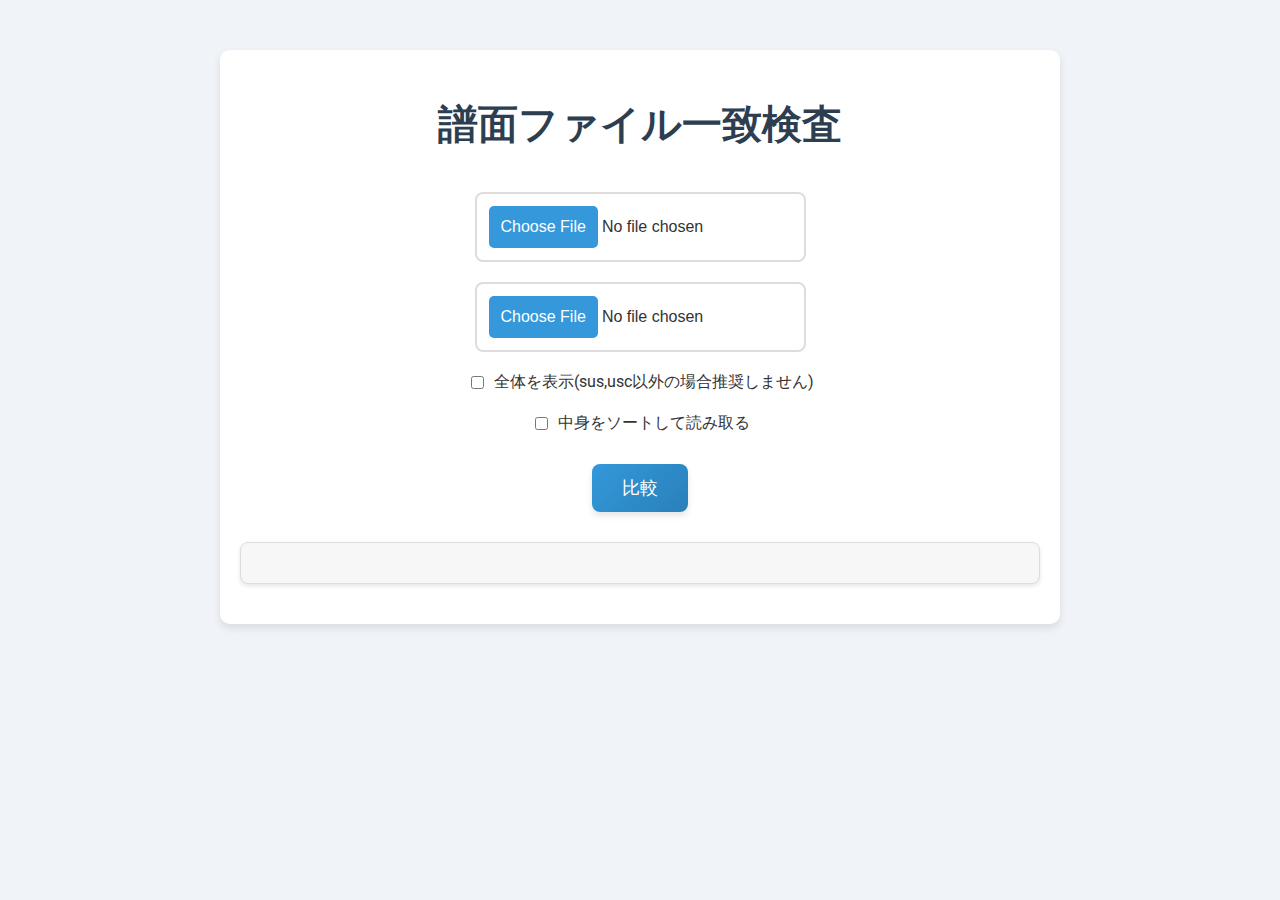
<file: index.html>
<!DOCTYPE html>
<html lang="ja">
<head>
    <meta charset="UTF-8">
    <meta name="viewport" content="width=device-width, initial-scale=1.0">
    <title>譜面ファイル一致検査</title>
    <link rel="stylesheet" href="https://fonts.googleapis.com/css2?family=Roboto:wght@400;700&display=swap">
    <link rel="stylesheet" href="match.css">
</head>
<body>
    <div class="container">
        <h1>譜面ファイル一致検査</h1>
        <input type="file" id="file1" accept=".usc,.sus,.chs,.mmws,.ccmmws">
        <input type="file" id="file2" accept=".usc,.sus,.chs,.mmws,.ccmmws">
        <label>
            <input type="checkbox" id="detailedComparison">
            全体を表示(sus,usc以外の場合推奨しません)
        </label>
        <label>
            <input type="checkbox" id="sortContent">
            中身をソートして読み取る
        </label>
        <button onclick="compareFiles()">比較</button>
        <pre id="result"></pre>

        <!-- スクロールボタン -->
        <button id="scrollToTopBtn" onclick="scrollToTop()"> ↑ </button>
    </div>

    <script src="compare.js"></script>
</body>
</html>
</file>
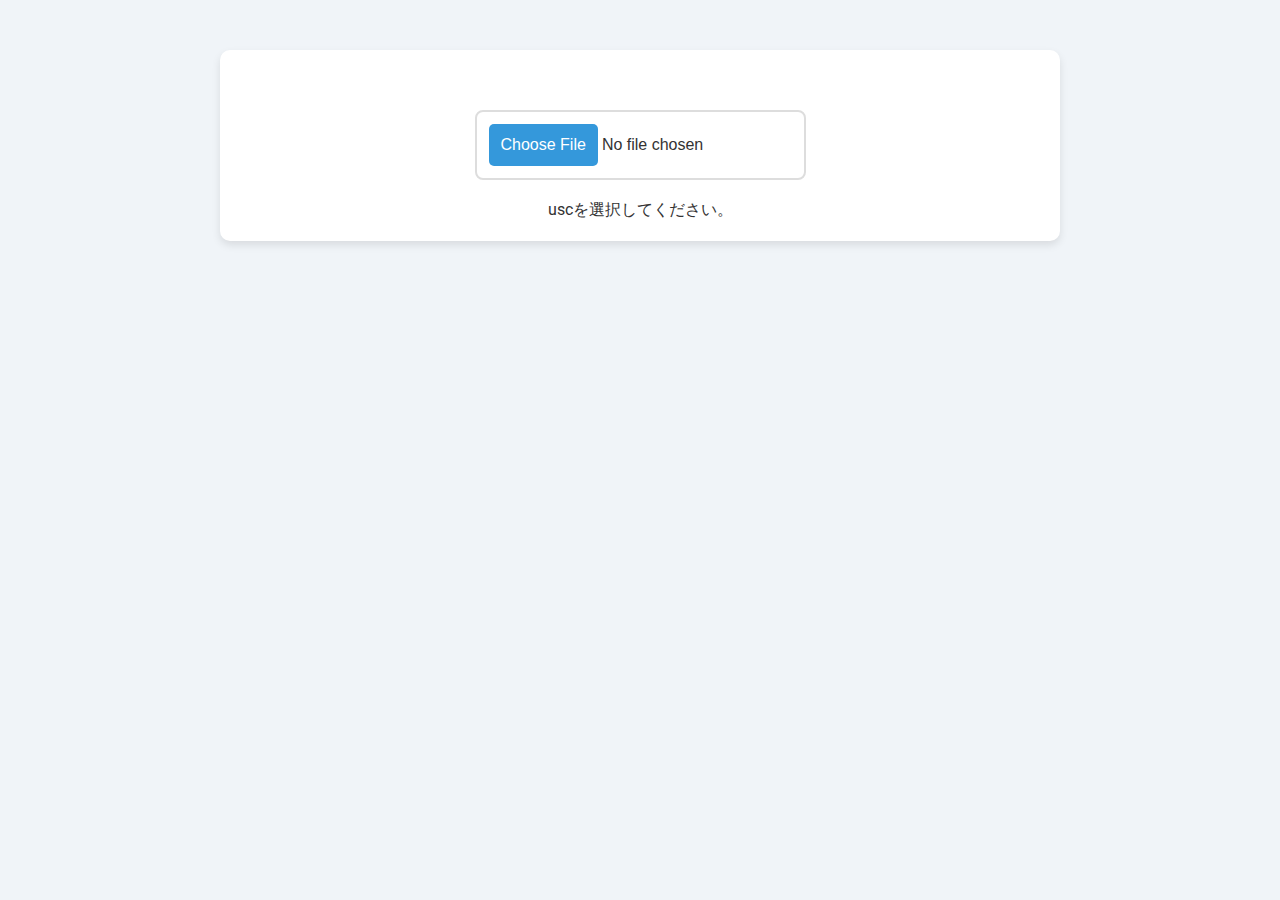
<file: analyze.html>
<!DOCTYPE html>
<html lang="ja">
<head>
    <meta charset="UTF-8">
    <meta name="viewport" content="width=device-width, initial-scale=1.0">
    <title>今の所uscのみ対応</title>
    <link rel="stylesheet" href="https://fonts.googleapis.com/css2?family=Roboto:wght@400;700&display=swap">
    <link rel="stylesheet" href="analyze.css">
    <script src="analyze.js" defer></script>
</head>
<body>
    <div class="container">
        <h1></h1>
        <input type="file" id="uscFile" accept=".usc,.sus">
        <div class="bonk">uscを選択してください。</div>
        <pre id="result"></pre>
    </div>
</body>
</html>
</file>
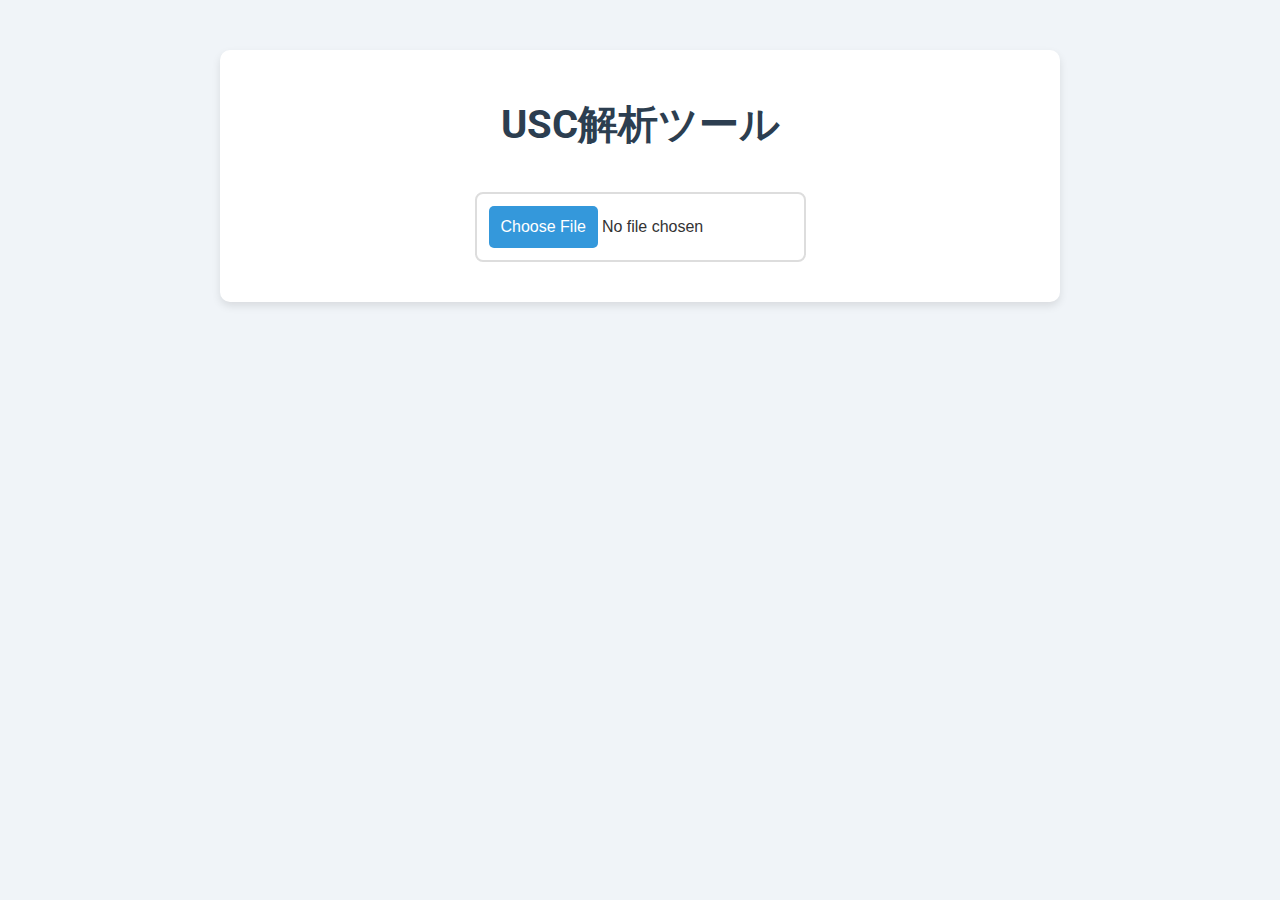
<file: interconversion.html>
<!DOCTYPE html>
<html lang="ja">
<head>
    <meta charset="UTF-8">
    <meta name="viewport" content="width=device-width, initial-scale=1.0">
    <title>USC解析ツール</title>
    <link rel="stylesheet" href="https://fonts.googleapis.com/css2?family=Roboto:wght@400;700&display=swap">
    <link rel="stylesheet" href="analyze.css">
    <script src="analyze.js" defer></script>
</head>
<body>
    <div class="container">
        <h1>USC解析ツール</h1>
        <input type="file" id="uscFile" accept=".usc">
        <pre id="result"></pre>
    </div>
</body>
</html>
</file>
<file: match.css>
body {
    font-family: 'Roboto', sans-serif;
    background-color: #f0f4f8;
    color: #333;
    margin: 0;
    padding: 0;
}

.container {
    max-width: 800px;
    margin: 50px auto;
    padding: 20px;
    background-color: #fff;
    box-shadow: 0 4px 8px rgba(0, 0, 0, 0.1);
    border-radius: 10px;
}

h1 {
    text-align: center;
    color: #2c3e50;
    margin-bottom: 40px;
    font-size: 2.5rem;
}

input[type="file"] {
    display: block;
    margin: 20px auto;
    padding: 12px;
    background-color: #fff;
    border: 2px solid #ddd;
    border-radius: 8px;
    cursor: pointer;
    font-size: 16px;
    max-width: 320px;
    text-align: center;
    transition: border 0.3s;
}

input[type="file"]::file-selector-button {
    background-color: #3498db;
    color: white;
    border: none;
    border-radius: 5px;
    padding: 12px;
    cursor: pointer;
    font-size: 16px;
}

input[type="file"]::file-selector-button:hover {
    background-color: #2980b9;
}

input[type="file"]:hover {
    border-color: #3498db;
}

button {
    display: block;
    margin: 30px auto;
    padding: 12px 30px;
    background: linear-gradient(135deg, #3498db, #2980b9);
    color: white;
    border: none;
    border-radius: 8px;
    cursor: pointer;
    font-size: 18px;
    box-shadow: 0 4px 6px rgba(0, 0, 0, 0.1);
    transition: background 0.3s;
}

button:hover {
    background: linear-gradient(135deg, #2980b9, #3498db);
}

pre {
    white-space: pre-wrap;
    word-wrap: break-word;
    background-color: #f7f7f7;
    padding: 20px;
    border: 1px solid #ddd;
    border-radius: 8px;
    max-width: 800px;
    margin: 20px auto;
    overflow: auto;
    box-shadow: 0 2px 4px rgba(0, 0, 0, 0.1);
}

pre span.match, pre span.mismatch {
    display: inline-block;
    width: 100%;
    padding: 5px 0; /* 縦のパディングを追加 */
}

pre span.match {
    background-color: #e0f7e0; /* 行全体を緑に */
}

pre span.mismatch {
    background-color: #ffebee; /* 行全体を赤に */
}

pre span.line-number {
    font-weight: bold;
    color: #666;
}

label {
    display: flex;
    align-items: center;
    justify-content: center;
    margin: 20px auto;
    font-size: 16px;
}

input[type="checkbox"] {
    margin-right: 10px;
}

a {
    display: flex;
    align-items: center;
    justify-content: center;
    margin: 20px auto;
    text-decoration: none;
    color: #3498db;
    font-size: 16px;
}

a:hover {
    color: #2980b9;
    text-decoration: underline;
}

/* スクロールボタンのスタイル */
#scrollToTopBtn {
    position: fixed;
    bottom: 20px;
    right: 20px;
    display: none; /* 初期状態では非表示 */
    background-color: #555;
    color: white;
    border: none;
    padding: 10px;
    border-radius: 50%;
    font-size: 18px;
    cursor: pointer;
    z-index: 1000;
    transition: background-color 0.3s, transform 0.3s;
    box-shadow: 0 4px 6px rgba(0, 0, 0, 0.1);
}

#scrollToTopBtn:hover {
    background-color: #333;
    transform: scale(1.1);
}
</file>
<file: analyze.css>
body {
    font-family: 'Roboto', sans-serif;
    background-color: #f0f4f8;
    color: #333;
    margin: 0;
    padding: 0;
}

#result {
    display: none;
}

.container {
    max-width: 800px;
    margin: 50px auto;
    padding: 20px;
    background-color: #fff;
    box-shadow: 0 4px 8px rgba(0, 0, 0, 0.1);
    border-radius: 10px;
}

.bonk {
    text-align: center;
}

h1 {
    text-align: center;
    color: #2c3e50;
    margin-bottom: 40px;
    font-size: 2.5rem;
}

input[type="file"] {
    display: block;
    margin: 20px auto;
    padding: 12px;
    background-color: #fff;
    border: 2px solid #ddd;
    border-radius: 8px;
    cursor: pointer;
    font-size: 16px;
    max-width: 320px;
    text-align: center;
    transition: border 0.3s;
}

input[type="file"]::file-selector-button {
    background-color: #3498db;
    color: white;
    border: none;
    border-radius: 5px;
    padding: 12px;
    cursor: pointer;
    font-size: 16px;
}

input[type="file"]::file-selector-button:hover {
    background-color: #2980b9;
}

input[type="file"]:hover {
    border-color: #3498db;
}

button {
    display: block;
    margin: 30px auto;
    padding: 12px 30px;
    background: linear-gradient(135deg, #3498db, #2980b9);
    color: white;
    border: none;
    border-radius: 8px;
    cursor: pointer;
    font-size: 18px;
    box-shadow: 0 4px 6px rgba(0, 0, 0, 0.1);
    transition: background 0.3s;
}

button:hover {
    background: linear-gradient(135deg, #2980b9, #3498db);
}

pre {
    white-space: pre-wrap;
    word-wrap: break-word;
    background-color: #f7f7f7;
    padding: 20px;
    border: 1px solid #ddd;
    border-radius: 8px;
    max-width: 800px;
    margin: 20px auto;
    overflow: auto;
    box-shadow: 0 2px 4px rgba(0, 0, 0, 0.1);
}

pre span.match, pre span.mismatch {
    display: inline-block;
    width: 100%;
    padding: 5px 0; /* 縦のパディングを追加 */
}

pre span.match {
    background-color: #e0f7e0; /* 行全体を緑に */
}

pre span.mismatch {
    background-color: #ffebee; /* 行全体を赤に */
}

pre span.line-number {
    font-weight: bold;
    color: #666;
}

label {
    display: flex;
    align-items: center;
    justify-content: center;
    margin: 20px auto;
    font-size: 16px;
}

input[type="checkbox"] {
    margin-right: 10px;
}

a {
    display: flex;
    align-items: center;
    justify-content: center;
    margin: 20px auto;
    text-decoration: none;
    color: #3498db;
    font-size: 16px;
}

a:hover {
    color: #2980b9;
    text-decoration: underline;
}

/* スクロールボタンのスタイル */
#scrollToTopBtn {
    position: fixed;
    bottom: 20px;
    right: 20px;
    display: none; /* 初期状態では非表示 */
    background-color: #555;
    color: white;
    border: none;
    padding: 10px;
    border-radius: 50%;
    font-size: 18px;
    cursor: pointer;
    z-index: 1000;
    transition: background-color 0.3s, transform 0.3s;
    box-shadow: 0 4px 6px rgba(0, 0, 0, 0.1);
}

#scrollToTopBtn:hover {
    background-color: #333;
    transform: scale(1.1);
}
</file>
